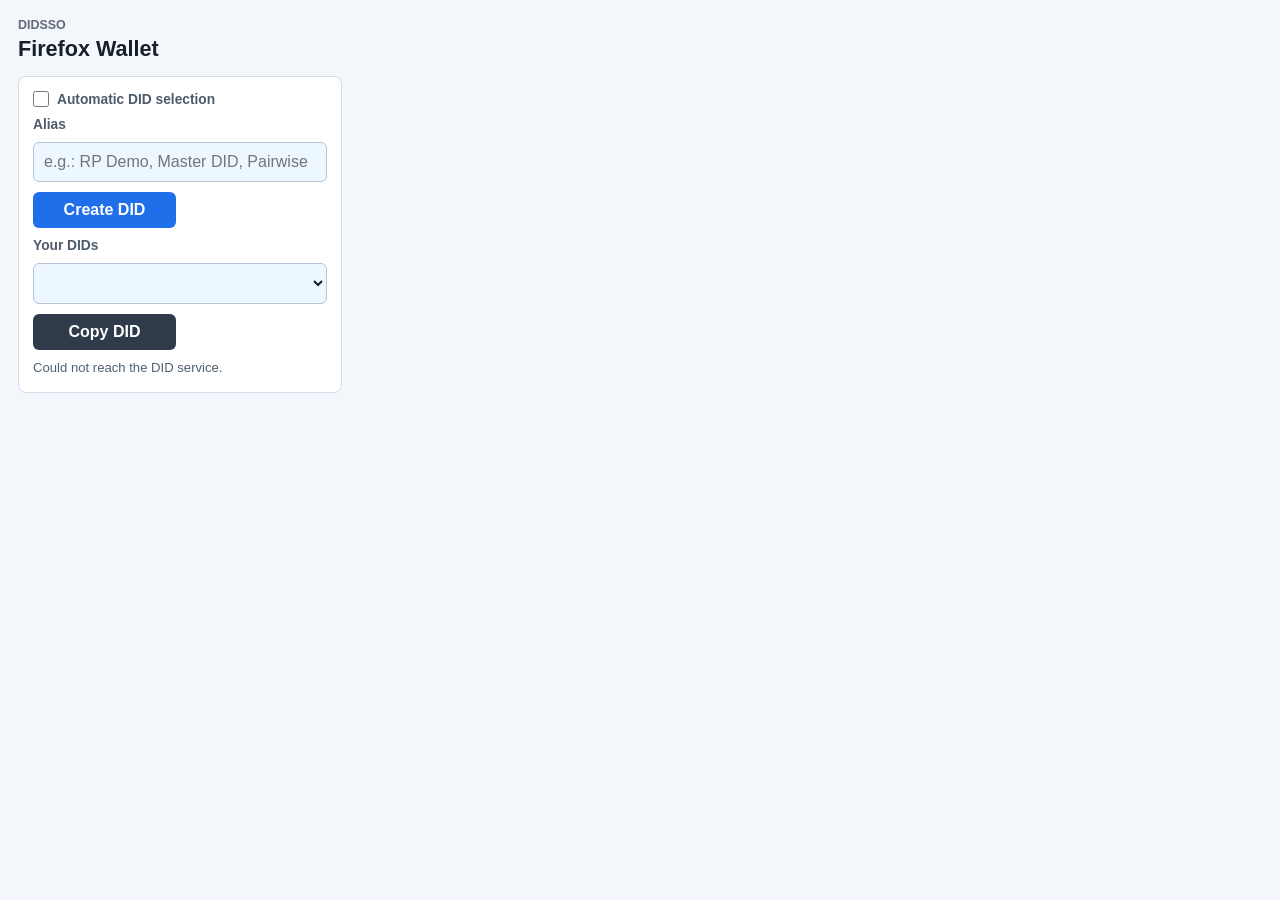
<file: firefox-extension/frontend/popup.html>
<!doctype html>
<html lang="en">
<head>
  <meta charset="utf-8">
  <meta name="viewport" content="width=device-width, initial-scale=1">
  <title>DIDSSO</title>
  <link rel="stylesheet" href="popup.css">
</head>
<body>
  <main>
    <header>
      <p>DIDSSO</p>
      <h1>Firefox Wallet</h1>
    </header>

    <section class="panel">
      <label class="mode-toggle" for="automatic-did-management">
        <input id="automatic-did-management" type="checkbox">
        <span>Automatic DID selection</span>
      </label>

      <label for="did-name">Alias</label>
      <input id="did-name" type="text" autocomplete="off" placeholder="e.g.: RP Demo, Master DID, Pairwise">

      <div class="actions">
        <button id="create-did" type="button">Create DID</button>
      </div>

      <label for="did-list">Your DIDs</label>
      <select id="did-list"></select>
      <div class="actions">
        <button id="copy-did" type="button">Copy DID</button>
      </div>


      <p id="status" role="status"></p>
    </section>
  </main>

  <script src="popup.js"></script>
</body>
</html>
</file>
<file: firefox-extension/frontend/popup.css>
:root {
  color-scheme: light;
  font-family: Arial, sans-serif;
  color: #17202a;
  background: #f3f6fb;
}

* {
  box-sizing: border-box;
}

body {
  width: 360px;
  margin: 0;
  background: #f3f6fb;
}

main {
  padding: 18px;
}

header {
  margin-bottom: 14px;
}

header p {
  margin: 0 0 4px;
  color: #5f6b7a;
  font-size: 0.78rem;
  font-weight: 700;
  text-transform: uppercase;
}

h1 {
  margin: 0;
  font-size: 1.35rem;
  letter-spacing: 0;
}

.panel {
  display: grid;
  gap: 10px;
  padding: 14px;
  border: 1px solid #d2dbe8;
  border-radius: 8px;
  background: #ffffff;
}

label {
  color: #4d5b6a;
  font-size: 0.86rem;
  font-weight: 700;
}

.mode-toggle {
  display: flex;
  align-items: center;
  gap: 8px;
}

.mode-toggle input {
  width: 16px;
  height: 16px;
  margin: 0;
  padding: 0;
}

input,
select,
output {
  width: 100%;
  padding: 10px;
  border: 1px solid #b8c4d4;
  border-radius: 6px;
  background: #edf7ff;
  color: #102030;
  font: inherit;
}

output {
  min-height: 40px;
  display: block;
  font-weight: 700;
}

.actions {
  display: grid;
  grid-template-columns: 1fr 1fr;
  gap: 8px;
}

button {
  min-height: 36px;
  border: 0;
  border-radius: 6px;
  background: #1f6feb;
  color: white;
  font: inherit;
  font-weight: 700;
  cursor: pointer;
}

button:hover {
  background: #195fca;
}

button:disabled {
  background: #a7b3c4;
  cursor: not-allowed;
}

#copy-did {
  background: #2f3b4a;
}

#copy-did:hover {
  background: #24303d;
}

#status {
  min-height: 18px;
  margin: 0;
  color: #526171;
  font-size: 0.82rem;
}
</file>
